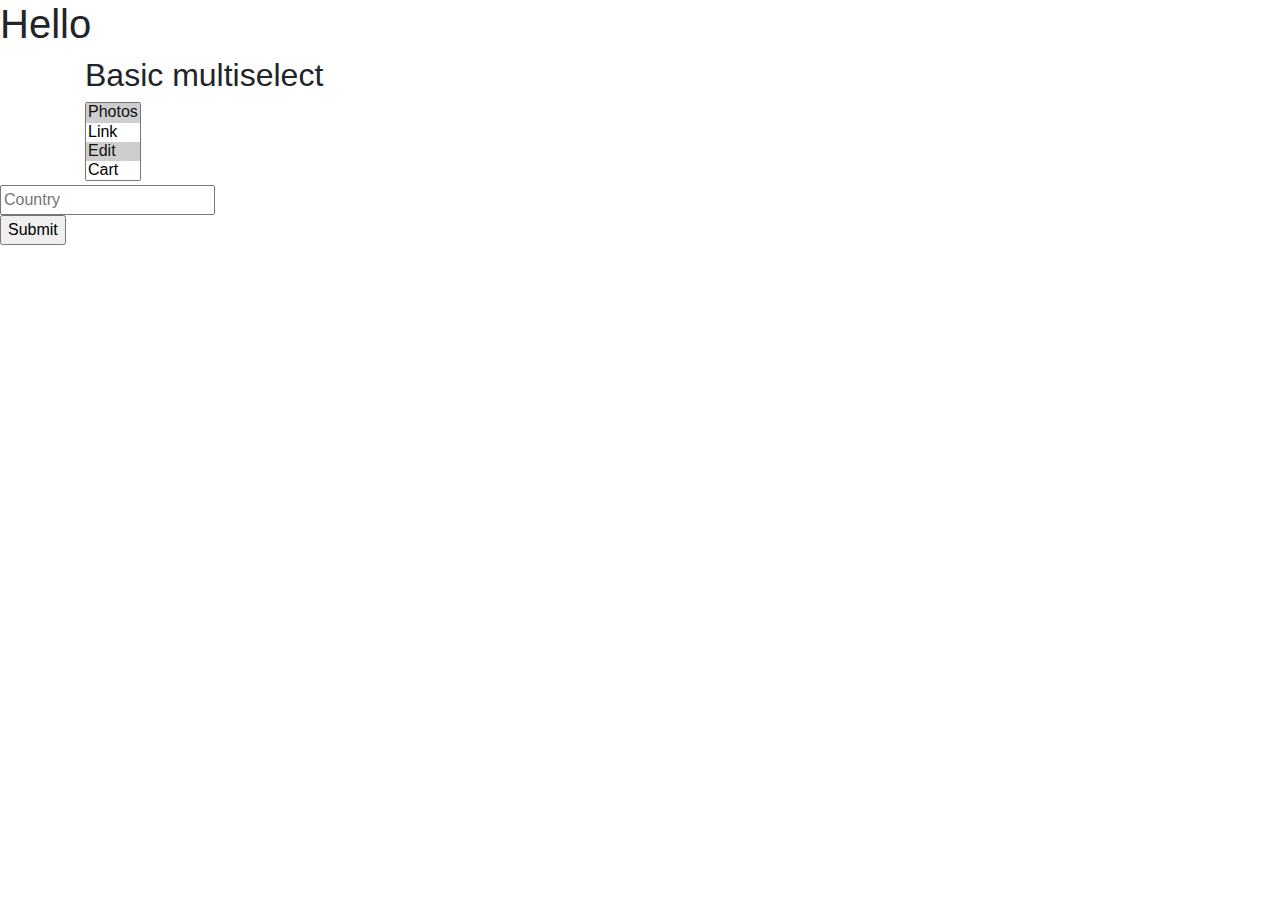
<file: Sample/test/test.html>
<!doctype html>
<html lang="en">
  <head>
    <meta charset="utf-8">
    <meta name="viewport" content="width=device-width, initial-scale=1, shrink-to-fit=no">
    <link rel="stylesheet" href="https://maxcdn.bootstrapcdn.com/bootstrap/4.0.0/css/bootstrap.min.css" integrity="sha384-Gn5384xqQ1aoWXA+058RXPxPg6fy4IWvTNh0E263XmFcJlSAwiGgFAW/dAiS6JXm" crossorigin="anonymous">
    <link rel="stylesheet" href="./test.css">
    <title>Test</title>
  </head>
  <body>
  <h1>Hello</h1>
<div class="container">
  <h2>Basic multiselect</h2>
  <div class="row">   
        <div class="col-md-12">
            <select type="text" class="multiselect" multiple="multiple" role="multiselect">          
              <option value="0" selected="selected">Photos</option>
              <option value="1">Link</option>
              <option value="2" selected="selected">Edit</option>
              <option value="3">Cart</option>
              <option value="4">Cart</option>
              <option value="5">Cart</option>
              <option value="6">Cart</option>
              <option value="7">Cart</option>
              <option value="8">Cart</option>
            </select> 
        </div>        
  </div>
</div>
<!--Make sure the form has the autocomplete function switched off:-->
<form autocomplete="off" action="/action_page.php">
  <div class="autocomplete" style="width:300px;">
    <input id="myInput" type="text" name="myCountry" placeholder="Country">
  </div>
  <input type="submit">
</form>
    <script src="https://code.jquery.com/jquery-3.2.1.slim.min.js" integrity="sha384-KJ3o2DKtIkvYIK3UENzmM7KCkRr/rE9/Qpg6aAZGJwFDMVNA/GpGFF93hXpG5KkN" crossorigin="anonymous"></script>
    <script src="https://cdnjs.cloudflare.com/ajax/libs/popper.js/1.12.9/umd/popper.min.js" integrity="sha384-ApNbgh9B+Y1QKtv3Rn7W3mgPxhU9K/ScQsAP7hUibX39j7fakFPskvXusvfa0b4Q" crossorigin="anonymous"></script>
    <script src="https://maxcdn.bootstrapcdn.com/bootstrap/4.0.0/js/bootstrap.min.js" integrity="sha384-JZR6Spejh4U02d8jOt6vLEHfe/JQGiRRSQQxSfFWpi1MquVdAyjUar5+76PVCmYl" crossorigin="anonymous"></script>
    <script src="./test.js"></script>
  </body>
</html>
</file>
<file: Sample/test/test.css>
.form-control {
  width: 100%;
}
.multiselect-container {
  box-shadow: 0 3px 12px rgba(0,0,0,.175);
  margin: 0;
}
.multiselect-container .checkbox {
  margin: 0;
}
.multiselect-container li {
  margin: 0;
  padding: 0;
  line-height: 0;
}
.multiselect-container li a {
  line-height: 25px;
  margin: 0;
  padding:0 35px;
}
.custom-btn {
  width: 100% !important;
}
.custom-btn .btn, .custom-multi {
  text-align: left;
  width: 100% !important;
}
.dropdown-menu > .active > a:hover {
  color:inherit;
}
</file>
